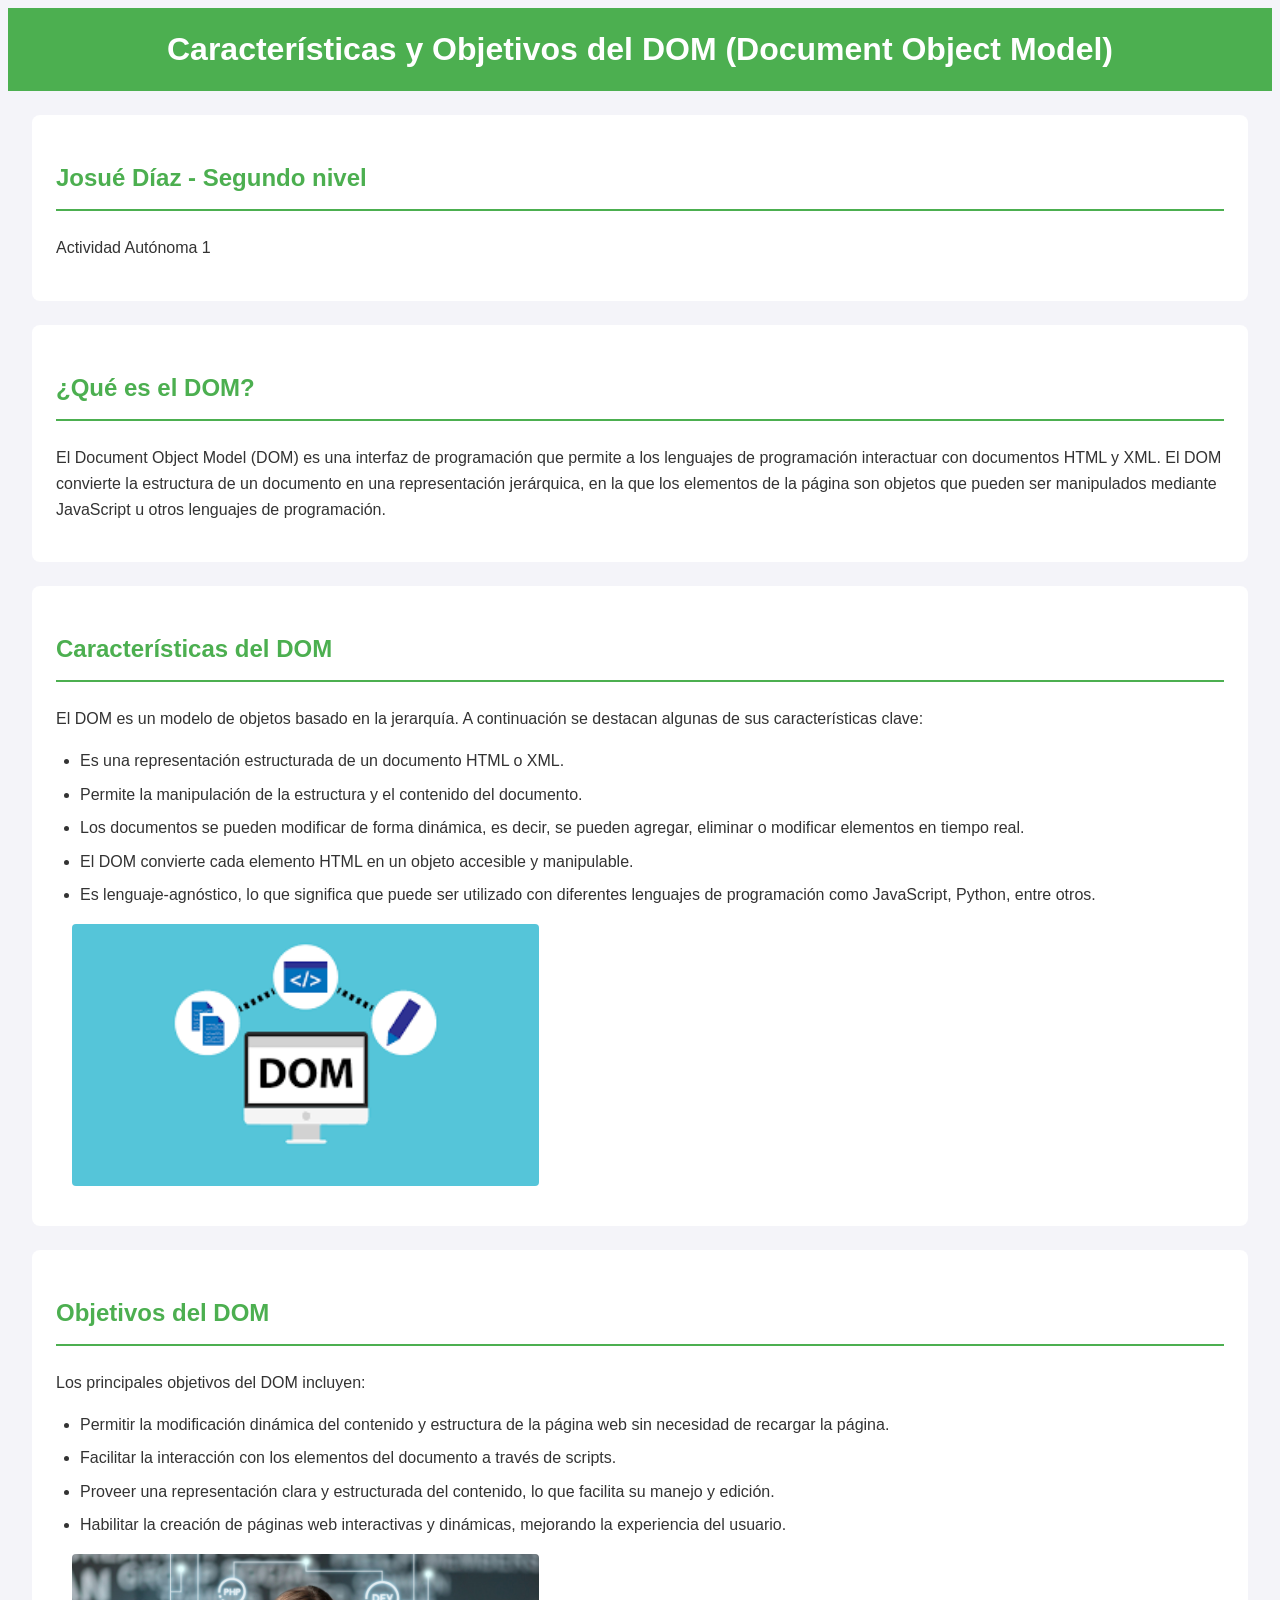
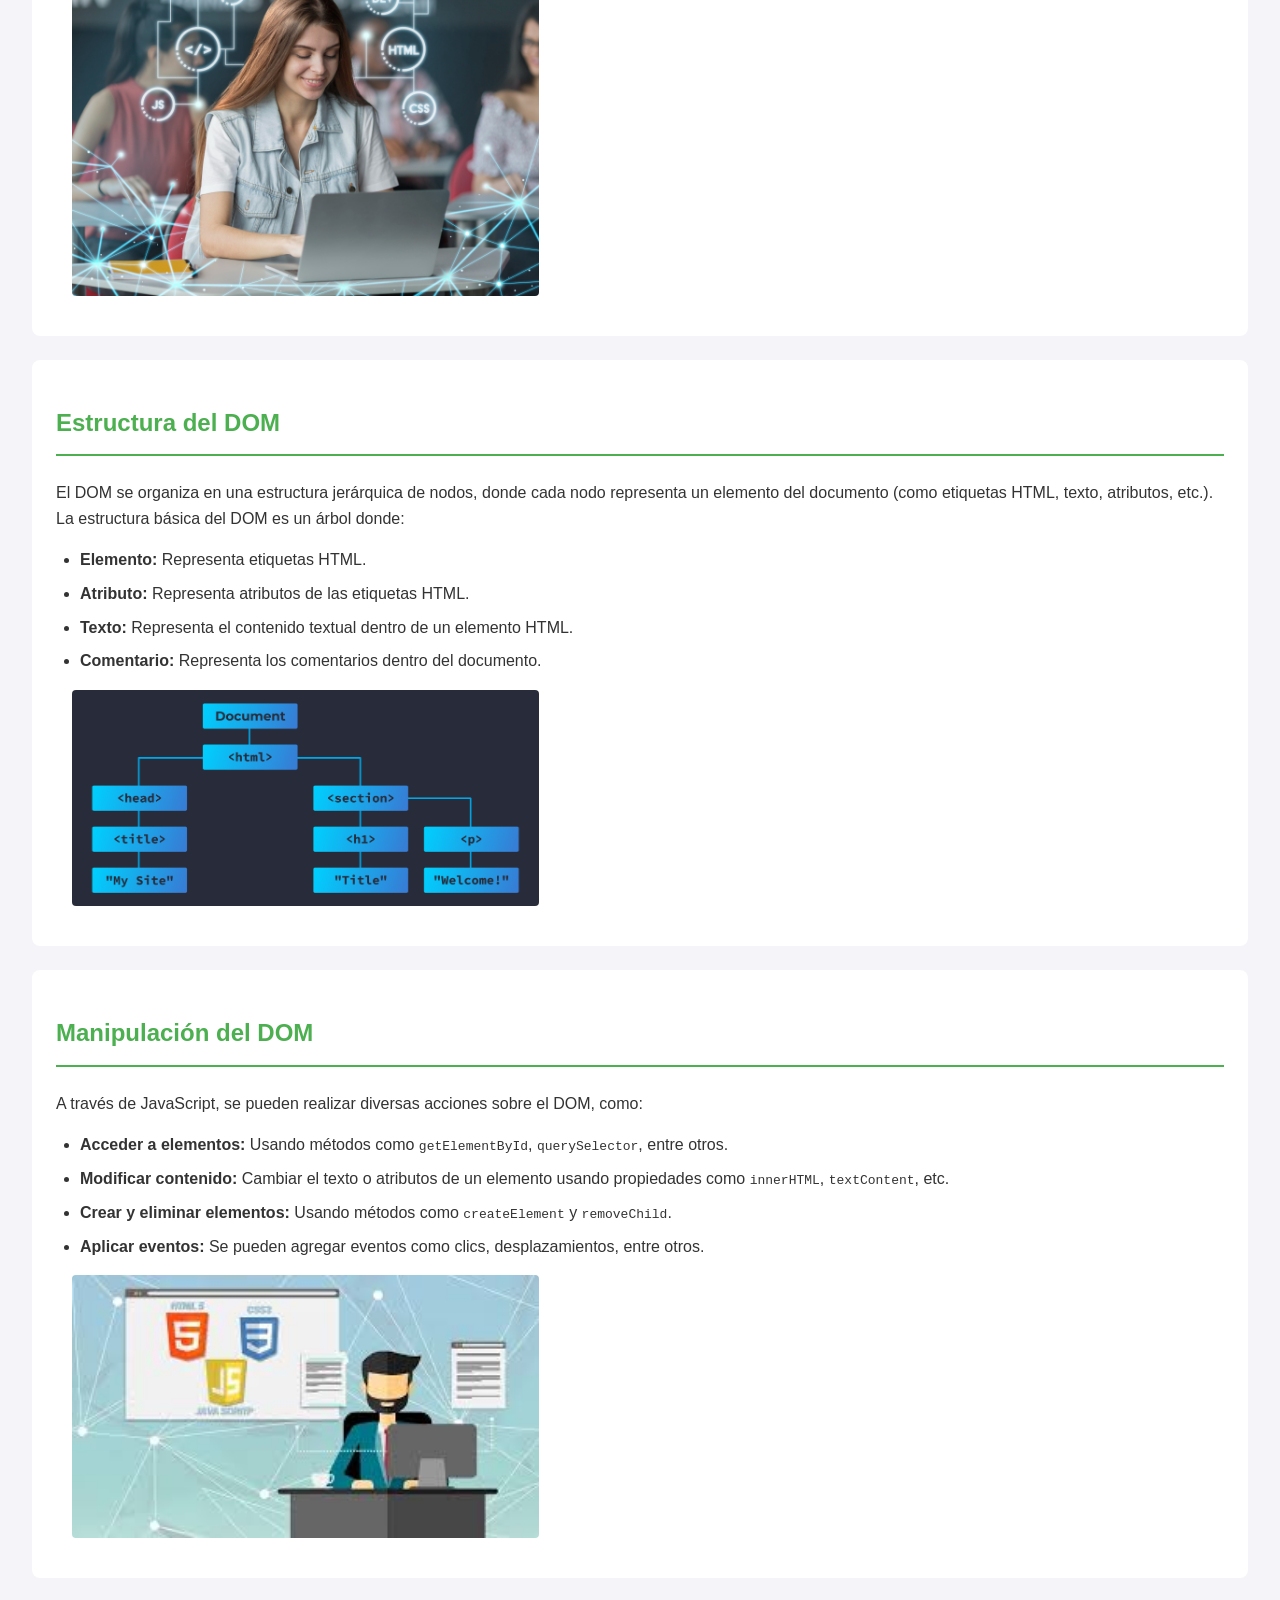
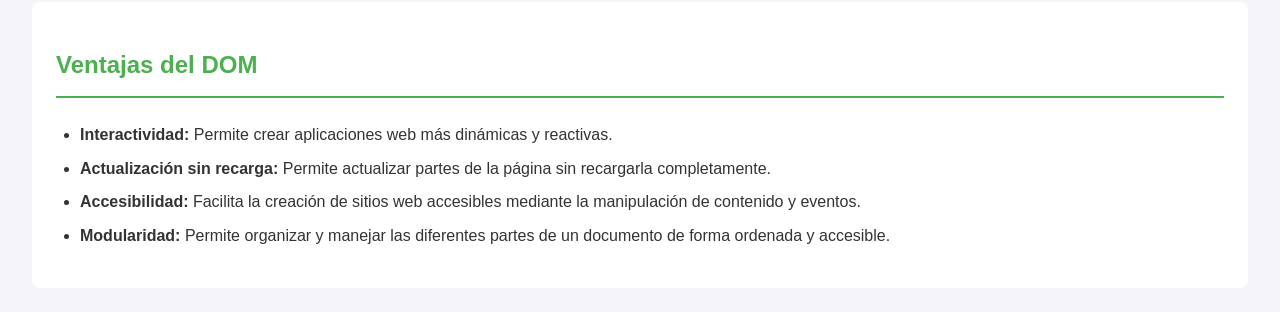
<file: index.html>
<!DOCTYPE html>
<html lang="es">
<head>
    <meta charset="UTF-8">
    <meta name="viewport" content="width=device-width, initial-scale=1.0">
    <link rel="stylesheet" href="styles.css">
    <title>JDM-ActAut1</title>
</head>
<body>
    <header>
        <h1>Características y Objetivos del DOM (Document Object Model)</h1>
    </header>
    <section id="datos">
        <h2>Josué Díaz - Segundo nivel</h2>
        <p>Actividad Autónoma 1</p>
    </section>
    <section id="introduccion">
        <h2>¿Qué es el DOM?</h2>
        <p>
            El Document Object Model (DOM) es una interfaz de programación que permite a los lenguajes de programación interactuar con documentos HTML y XML. El DOM convierte la estructura de un documento en una representación jerárquica, en la que los elementos de la página son objetos que pueden ser manipulados mediante JavaScript u otros lenguajes de programación.
        </p>
    </section>
    <section>
        <h2>Características del DOM</h2>
        <p>
            El DOM es un modelo de objetos basado en la jerarquía. A continuación se destacan algunas de sus características clave:
        </p>
        <ul>
            <li>Es una representación estructurada de un documento HTML o XML.</li>
            <li>Permite la manipulación de la estructura y el contenido del documento.</li>
            <li>Los documentos se pueden modificar de forma dinámica, es decir, se pueden agregar, eliminar o modificar elementos en tiempo real.</li>
            <li>El DOM convierte cada elemento HTML en un objeto accesible y manipulable.</li>
            <li>Es lenguaje-agnóstico, lo que significa que puede ser utilizado con diferentes lenguajes de programación como JavaScript, Python, entre otros.</li>
        </ul>
        <img style="width: 40%;" src="imagenes/dom.png" alt="Estructura del DOM" />
    </section>

    <section>
        <h2>Objetivos del DOM</h2>
        <p>
            Los principales objetivos del DOM incluyen:
        </p>
        <ul>
            <li>Permitir la modificación dinámica del contenido y estructura de la página web sin necesidad de recargar la página.</li>
            <li>Facilitar la interacción con los elementos del documento a través de scripts.</li>
            <li>Proveer una representación clara y estructurada del contenido, lo que facilita su manejo y edición.</li>
            <li>Habilitar la creación de páginas web interactivas y dinámicas, mejorando la experiencia del usuario.</li>
        </ul>
        <img style="width: 40%;" src="imagenes/manipulacion2.jpg" alt="Manipulación del DOM" />
    </section>
    <section id="estructura">
        <h2>Estructura del DOM</h2>
        <p>
            El DOM se organiza en una estructura jerárquica de nodos, donde cada nodo representa un elemento del documento (como etiquetas HTML, texto, atributos, etc.). La estructura básica del DOM es un árbol donde:
        </p>
        <ul>
            <li><strong>Elemento:</strong> Representa etiquetas HTML.</li>
            <li><strong>Atributo:</strong> Representa atributos de las etiquetas HTML.</li>
            <li><strong>Texto:</strong> Representa el contenido textual dentro de un elemento HTML.</li>
            <li><strong>Comentario:</strong> Representa los comentarios dentro del documento.</li>
        </ul>
        <img style="width: 40%;" src="imagenes/estructura.png" alt="Estructura jerárquica del DOM" />
    </section>
    <section>
        <h2>Manipulación del DOM</h2>
        <p>
            A través de JavaScript, se pueden realizar diversas acciones sobre el DOM, como:
        </p>
        <ul>
            <li><strong>Acceder a elementos:</strong> Usando métodos como <code>getElementById</code>, <code>querySelector</code>, entre otros.</li>
            <li><strong>Modificar contenido:</strong> Cambiar el texto o atributos de un elemento usando propiedades como <code>innerHTML</code>, <code>textContent</code>, etc.</li>
            <li><strong>Crear y eliminar elementos:</strong> Usando métodos como <code>createElement</code> y <code>removeChild</code>.</li>
            <li><strong>Aplicar eventos:</strong> Se pueden agregar eventos como clics, desplazamientos, entre otros.</li>
        </ul>
        <img style="width: 40%;" src="imagenes/manipulacion.jfif" alt="Manipulación del DOM con JavaScript" />
    </section>
    <section>
        <h2>Ventajas del DOM</h2>
        <ul>
            <li><strong>Interactividad:</strong> Permite crear aplicaciones web más dinámicas y reactivas.</li>
            <li><strong>Actualización sin recarga:</strong> Permite actualizar partes de la página sin recargarla completamente.</li>
            <li><strong>Accesibilidad:</strong> Facilita la creación de sitios web accesibles mediante la manipulación de contenido y eventos.</li>
            <li><strong>Modularidad:</strong> Permite organizar y manejar las diferentes partes de un documento de forma ordenada y accesible.</li>
        </ul>
    </section>
</body>
</html>
</file>
<file: styles.css>
body {
    font-family: Arial, sans-serif;
    line-height: 1.6;
    color: #333;
    background-color: #f4f4f9;
}

header {
    background-color: #4CAF50;
    color: white;
    padding: 1em;
    text-align: center;
}

header h1 {
    margin: 0;
    font-size: 2em;
}

section {
    padding: 1.5em;
    margin: 1.5em;
    background: white;
    border-radius: 8px;
}

section h2 {
    color: #4CAF50;
    border-bottom: 2px solid #4CAF50;
    padding-bottom: 0.5em;
    margin-bottom: 1em;
}

ul {
    padding-left: 1.5em;
}

ul li {
    margin-bottom: 0.5em;
}

img {
    display: block;
    margin: 1em;
    max-width: 100%;
    border-radius: 4px;
}

footer {
    text-align: center;
    padding: 1em;
    background-color: #333;
    color: white;
    font-size: 0.9em;
}

a {
    color: #4CAF50;
    text-decoration: none;
}

a:hover {
    text-decoration: underline;
}
</file>
